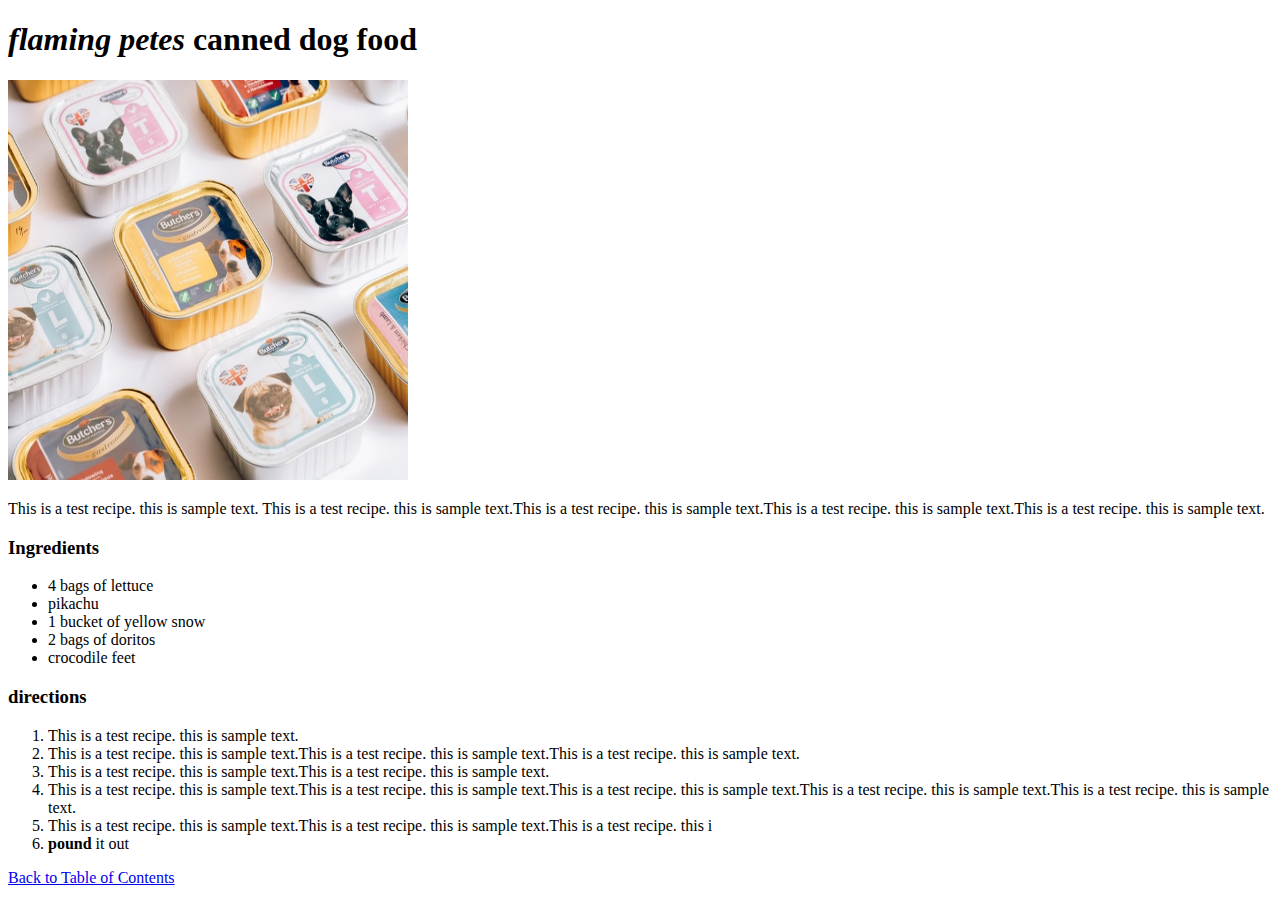
<file: recipe2/recipe-2.html>
<!DOCTYPE html>
<html>
    <head>
        <title>FlamingPetesCannedDogFood</title>
        <meta charset="UTF-8">
    </head>
    <body>
        <h1><em>flaming petes</em> canned dog food</h1>
        <img src="canned-dogfood.jpg" alt="canned dog food"
        width="400" height="400" >
<p>
    This is a test recipe. this is sample text. This is a test recipe. this is sample text.This is a test recipe. this is sample text.This is a test recipe. this is sample text.This is a test recipe. this is sample text.
</p>

<h3>Ingredients</h3>
<ul>
    <li>4 bags of lettuce</li>
    <li>pikachu</li>
    <li>1 bucket of yellow snow</li>
    <li>2 bags of doritos</li>
    <li>crocodile feet</li>
</ul>

<h3>directions</h3>
<ol>
    <li>This is a test recipe. this is sample text.</li>
    <li>This is a test recipe. this is sample text.This is a test recipe. this is sample text.This is a test recipe. this is sample text.</li>
    <li>This is a test recipe. this is sample text.This is a test recipe. this is sample text.</li>
    <li>This is a test recipe. this is sample text.This is a test recipe. this is sample text.This is a test recipe. this is sample text.This is a test recipe. this is sample text.This is a test recipe. this is sample text.</li>
    <li>This is a test recipe. this is sample text.This is a test recipe. this is sample text.This is a test recipe. this i</li>
    <li><strong>pound</strong> it out</li>
</ol>
<a href="../index.html">Back to Table of Contents</a>
    </body>
</html>
</file>
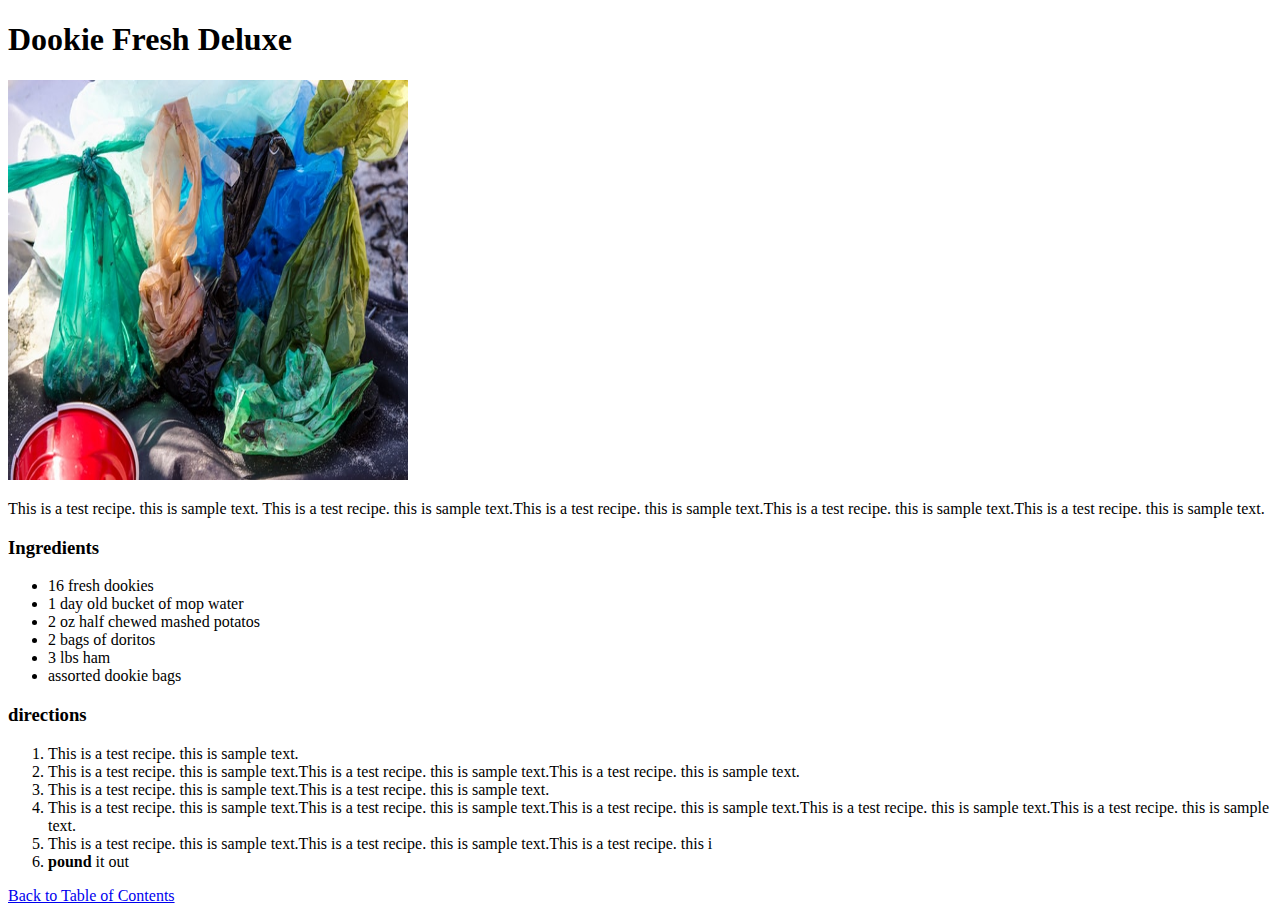
<file: recipe3/recipe-3.html>
<!DOCTYPE html>
<html>
    <head>
        <title>DookieFreshDeluxe</title>
        <meta charset="UTF-8">
    </head>
    <body>
        <h1>Dookie Fresh Deluxe</h1>
        <img src="dookiebags.jpg" alt="dookie dog bags"
        width="400" height="400">
<p>
    This is a test recipe. this is sample text. This is a test recipe. this is sample text.This is a test recipe. this is sample text.This is a test recipe. this is sample text.This is a test recipe. this is sample text.
</p>

<h3>Ingredients</h3>
<ul>
    <li>16 fresh dookies</li>
    <li>1 day old bucket of mop water</li>
    <li>2 oz half chewed mashed potatos</li>
    <li>2 bags of doritos</li>
    <li>3 lbs ham</li>
    <li>assorted dookie bags</li>
</ul>

<h3>directions</h3>
<ol>
    <li>This is a test recipe. this is sample text.</li>
    <li>This is a test recipe. this is sample text.This is a test recipe. this is sample text.This is a test recipe. this is sample text.</li>
    <li>This is a test recipe. this is sample text.This is a test recipe. this is sample text.</li>
    <li>This is a test recipe. this is sample text.This is a test recipe. this is sample text.This is a test recipe. this is sample text.This is a test recipe. this is sample text.This is a test recipe. this is sample text.</li>
    <li>This is a test recipe. this is sample text.This is a test recipe. this is sample text.This is a test recipe. this i</li>
    <li><strong>pound</strong> it out</li>
</ol>
<a href="../index.html">Back to Table of Contents</a>
    </body>
</html>
</file>
